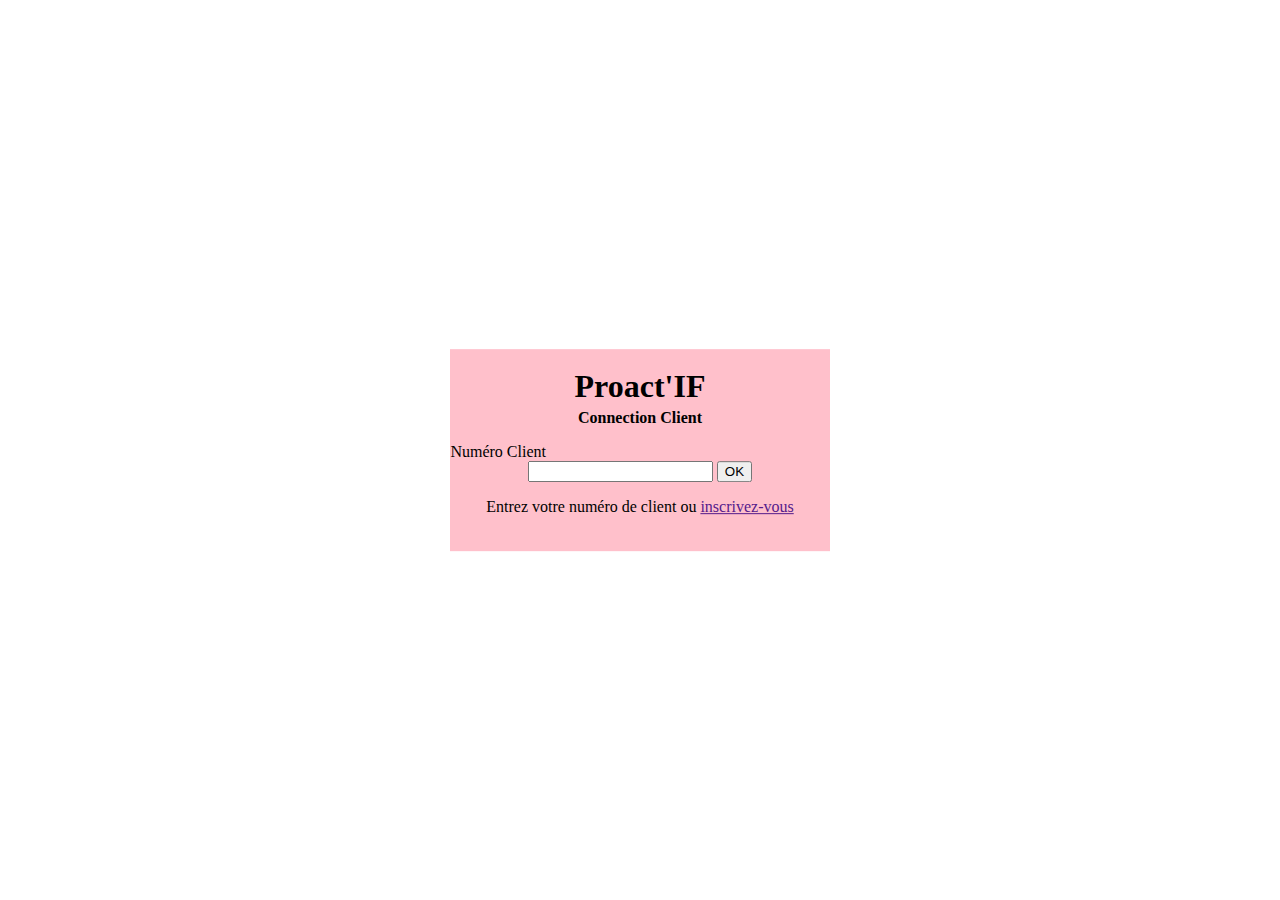
<file: src/main/webapp/index.html>
<!DOCTYPE html>
<!--
To change this license header, choose License Headers in Project Properties.
To change this template file, choose Tools | Templates
and open the template in the editor.
-->
<html>
    <head>
        <title>Proact'IF Connection Client</title>
        <meta charset="UTF-8">
        <meta name="viewport" content="width=device-width, initial-scale=1.0">
        <link rel="stylesheet" href="css/ProactifCss.css" type="text/css"/>
    </head>
    <body>
        <div id="pinkRect">
            <div id="innerPinkRect">
                <h1>Proact'IF</h1>
                <h2>Connection Client</h2>

                <form id="connexion" method="post" action="/ProactifWeb/ActionServlet" >
                    <div id="formconnexion" >
                        <input type="hidden" name="action" value="connexionClient"/>
                        <p class="inputLabel">Numéro Client</p>
                        <input type="number" name="idclient" id="champidclient"/>
                        <input type="submit" value="OK"/>
                    </div>
                </form>
                <p>Entrez votre numéro de client ou <a href="" > inscrivez-vous</a></p>
            </div>
        </div>
        
        <script>
            
        </script>
        
    </body>
</html>
</file>
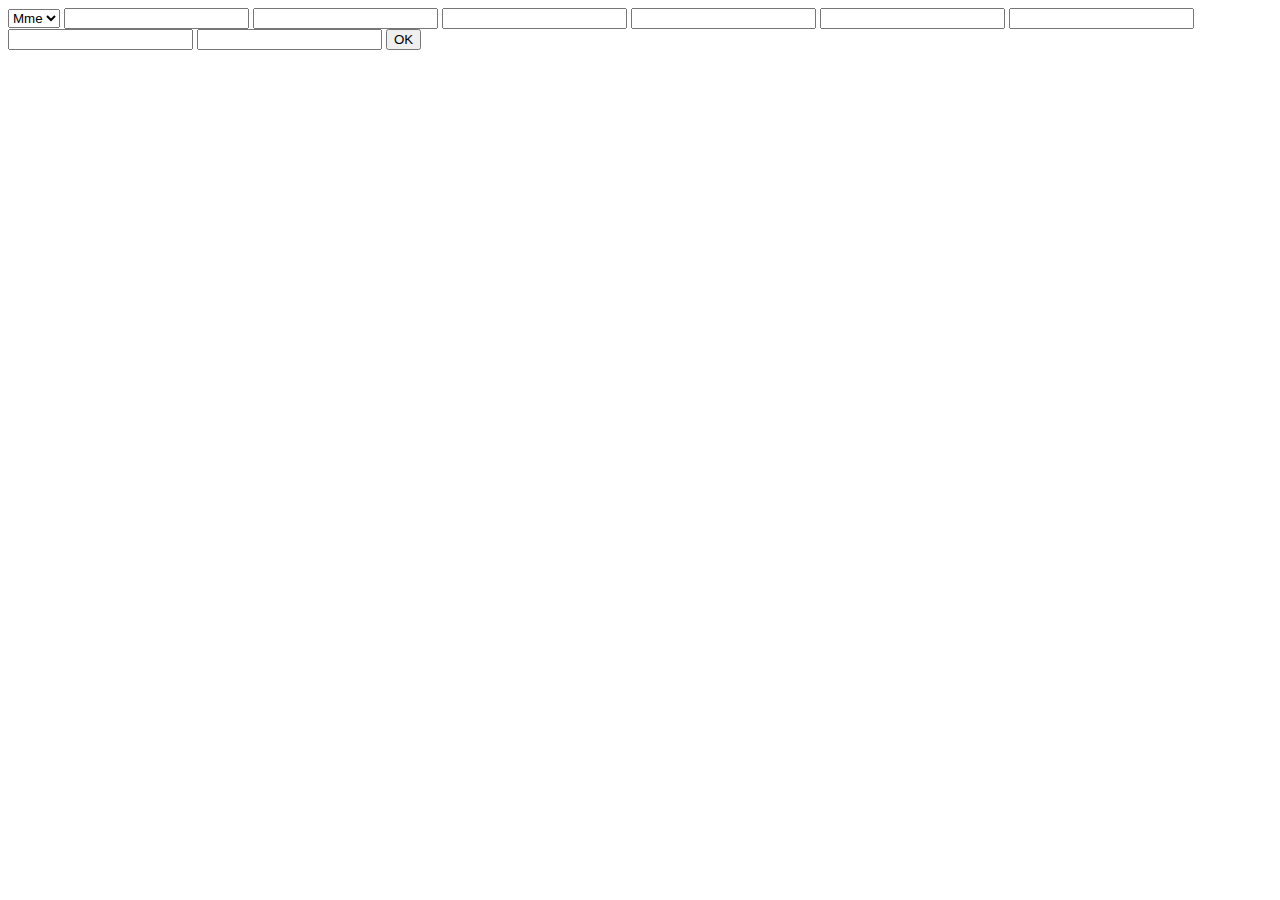
<file: src/main/webapp/inscriptionClient.html>
<!DOCTYPE html>
<!--
To change this license header, choose License Headers in Project Properties.
To change this template file, choose Tools | Templates
and open the template in the editor.
-->
<html>
    <head>
        <title>TODO supply a title</title>
        <meta charset="UTF-8">
        <meta name="viewport" content="width=device-width, initial-scale=1.0">
    </head>
    <body>
        <form id="inscrption" method="post" action="/ProactifWeb/ActionServlet" >
            <div id="forminscrption" >
                <input type="hidden" name="action" value="inscriptionClient"/>
                <!--p class="inputLabel">Numéro Client</p-->
                <select name="civilite">
                    <option value="Mme">Mme</option>
                    <option value="M">M</option>
                    <option value="Dr">Dr</option>
                </select>
                <input name="nom" type="text"/>
                <input name="prenom" type="text"/>
                <input name="adresse" type="text"/>
                <input name="ville" type="text"/>
                <input name="cp" type="number"/>
                <input name="tel" type="number"/>
                <input name="email" type="text"/>
                <input name="datenaissance" type="text"/>
                <input type="submit" value="OK"/>
            </div>
        </form>
    </body>
</html>
</file>
<file: src/main/webapp/css/ProactifCss.css>
/*
To change this license header, choose License Headers in Project Properties.
To change this template file, choose Tools | Templates
and open the template in the editor.
*/
/* 
    Created on : 23 avr. 2018, 15:52:23
    Author     : eborghino
*/
#pinkRect{
    background-color: pink;
    width: 30%;
    margin-right: auto;
    margin-left: auto;
    margin-top: 50vh;
    transform: translateY(-50%);
    text-align: center;
}
#innerPinkRect{
    padding-bottom: 5%;
    padding-top: 5%;
}

h1{
    margin-top: 0;
    margin-bottom: 0;
    font-size: xx-large;
}

h2{
    font-size: medium;
    margin-top: 1%;
}

.inputLabel{
    text-align: left;
    margin-bottom: 0;   
}

formconnexion{
    margin: auto;
    width: 33%;
}
</file>
